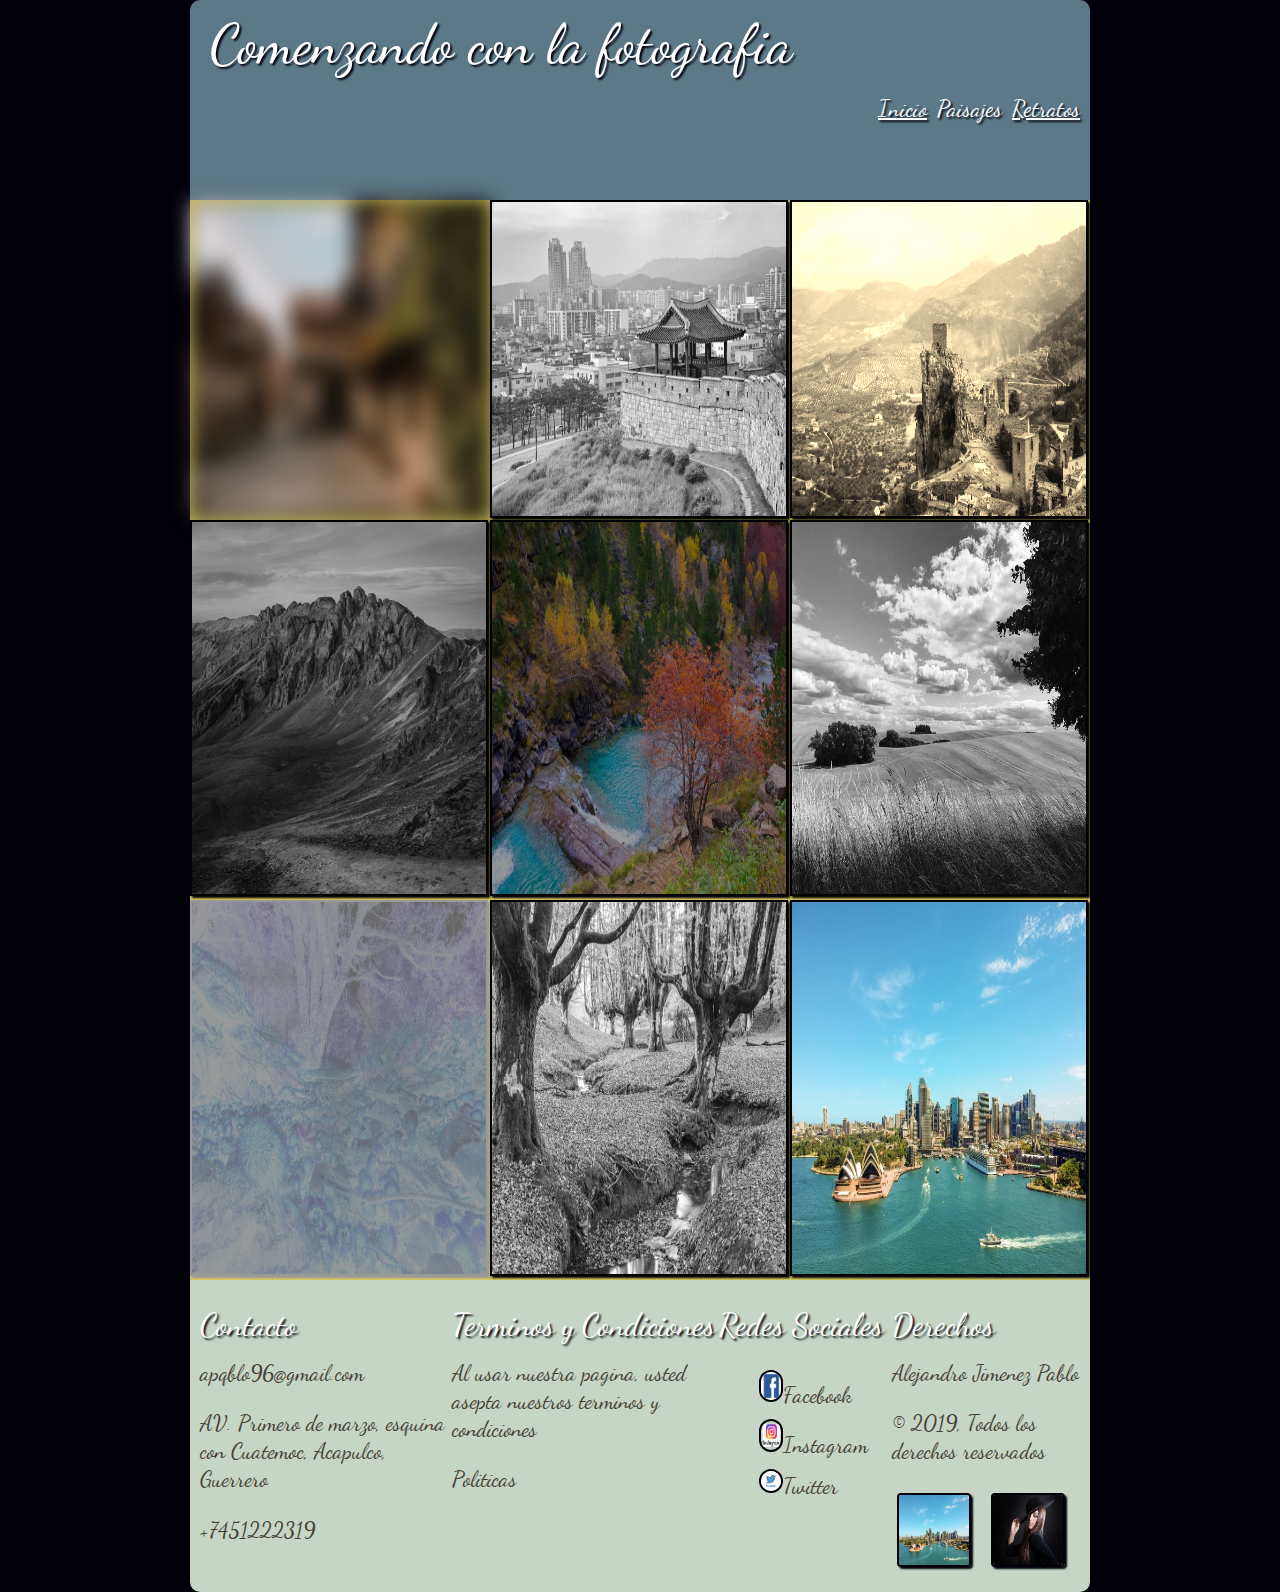
<file: html/Paisajes.html>
<!DOCTYPE html>
<html>
  <head>
    <meta charset="utf-8">
    <meta name="viewport"  content="initial-scale=0, maximum-scale=0" width="device-width=no">
    <title>Paisajes</title>
    <link rel="stylesheet" href="css/esstilo2.css">
  </head>
  <body>
    <header>
      <h1>Comenzando con la fotografia</h1>
      <div class="nav-principal">
        <nav id="menuprincipal">
          <ol>
            <li><a href="../html/Retratos.html">Retratos</a></li>
            <li class="Marcado"><a href="../html/Paisajes.html">Paisajes</a></li>
            <li><a href="../index.html">Inicio</a></li>
          </ol>
        </nav>
      </div>
    </header>
    <div class="contenedor">
      <div class="c1">
        <img src="img/Paisajes/BarcenaMayor.jpg" alt="BarcenaMayor" name="BarcenaMayor">
      </div>
      <div class="c2">
        <img src="img/Paisajes/EnColina.jpg" alt="EnColina" name="EnColina">
      </div>
      <div class="c3">
        <img src="img/Paisajes/Colina.jpg" alt="Colina" name="Colina">
      </div>
      <div class="c4">
        <img src="img/Paisajes/DarmawanUS.jpg" alt="DarmawanUS" name="/DarmawanUS">
      </div>
      <div class="c5">
        <img src="img/Paisajes/Ordesa.jpg" alt="Ordesa" name="Ordesa">
      </div>
      <div class="c6">
        <img src="img/Paisajes/Pradera.jpg" alt="Pradera" name="Pradera">
      </div>
      <div class="c7">
        <img src="img/Paisajes/Paisaje.jpg" alt="Paisaje" name="Paisaje">
      </div>
      <div class="c8">
        <img src="img/Paisajes/Parque.jpg" alt="Parque" name="Parque">
      </div>
      <div class="c9">
        <img src="img/Paisajes/Sidney.jpg" alt="Sidney" name="Sidney">
      </div>
    </div>
    <footer>
      <div id="area-footer">
        <div class="contenedor2">
          <div class="unica">
            <h3>Contacto</h3>
            <p>apqblo96@gmail.com</p>
            <p>AV. Primero de marzo, esquina con Cuatemoc, Acapulco, Guerrero</p>
            <p>+7451222319</p>
          </div>
          <div class="unica">
            <h3>Terminos y Condiciones</h3>
            <p>Al usar nuestra pagina, usted asepta nuestros terminos y condiciones</p>
            <p><a href="#">Politicas</a></p>
          </div>
          <div class="unica">
            <h3>Redes Sociales</h3>
            <ul class="redes-listinline">
              <li class="face"><a href="#"><img src="img/FaceBook.png" alt="logo">Facebook</a></li>
              <li class="instagram"><a href="#"><img src="img/Instagram.svg" alt="logo">Instagram</a></li>
              <li><a href="#"><img src="img/Twitter.png" alt="logo">Twitter</a></li>
            </ul>
          </div>
          <div class="unica">
            <h3>Derechos</h3>
            <p>Alejandro Jimenez Pablo</p>
            <p>&copy; 2019, Todos los derechos reservados</p>
          <div class="area-enlaces">
            <div>
              <a href="#"><img src="img/Sidney.jpg" alt="logo"></a>
            </div>
            <div>
              <a href="#"><img src="img/Natalia05.jpg" alt="logo"></a>
            </div>
          </div>
        </div>
      </div>
    </footer>
    </div>

  </body>
</html>
</file>
<file: html/css/esstilo2.css>
@font-face {
  font-family: "DancingScript-Regular";
  src: url("DancingScript-Regular.ttf");
}
@keyframes slidein{
  0% {margin-top: 150% ;}
  60% {margin-top: -5%;}
  100% {margin-top: 0%;}
}
header{
  animation-name: slidein;
  animation-duration: 4s;
}
body{
  width: 900px;
  font-family: "DancingScript-Regular";
  margin: 0 auto;
  background-color: #02010a;
  color: white !important;
}
h1{
  font-size: 3.5em;
  font-weight: 500;
  margin: 0 0 0 20px;
  padding-top: 10px;
  text-shadow: 2px 2px 2px #02010a !important;
  color: white;
}
header{
  margin: 0;
  width: 100%;
  height: 200px;
  background-color: #5b7989;
  border-radius: 10px 10px 0 0;
}
#menuprincipal li a{
  font-size: 1.45em;
  text-shadow: 2px 2px 2px #02010a;
}
.contenedor {
	margin: 0;
  padding: 0;
  width: 100%;
	display: flex;
	flex-flow: row wrap;
  background-color: #d5c75f;
}
/*Enlaces de manu principal*/
li{display: inline-block; float: right;}
a{color: white; margin-right: 10px;}
.Marcado a{text-decoration: none;}
.c1{
  height:320px;
  width: 300px;
}
.c2{
  height:320px;
  width: 300px;
}
.c3{
  height:320px;
  width: 300px;
}
.c4{
  height:380px;
  width: 300px;
}
.c5{
  height:380px;
  width: 300px;
}
.c6{
  height:380px;
  width: 300px;
}
.c7{
  height:380px;
  width: 300px;
}
.c8{
  height:380px;
  width: 300px;
}
.c9{
  height:380px;
  width: 300px;
}
.c1 img{
  border:  2px solid #02010a;
  margin: 0 auto;
  height: 98%;
  width: 98%;
  padding: 0 auto;
  box-shadow: 2px 2px 2px #02010a;
  filter: blur(10px);
}
.c2 img{
  border:  2px solid #02010a;
  margin: 0 auto;
  height: 98%;
  width: 98%;
  padding: 0 auto;
  box-shadow: 2px 2px 2px #02010a;
  filter: grayscale(100%);
}
.c3 img{
  border:  2px solid #02010a;
  margin: 0 auto;
  height: 98%;
  width: 98%;
  box-shadow: 2px 2px 2px #02010a;
  filter: sepia(90%);
}
.c4 img{
  border:  2px solid #02010a;
  margin: 0 auto;
  height: 98%;
  width: 98%;
  padding: 0 auto;
  box-shadow: 2px 2px 2px #02010a;
  filter: grayscale(100%);
}
.c5 img{
  border:  2px solid #02010a;
  margin: 0 auto;
  height: 98%;
  width: 98%;
  padding: 0 auto;
  box-shadow: 2px 2px 2px #02010a;
  filter: brightness(60%);
}
.c6 img{
  border:  2px solid #02010a;
  margin: 0 auto;
  height: 98%;
  width: 98%;
  padding: 0 auto;
  box-shadow: 2px 2px 2px #02010a;
  filter: grayscale(100%);
}
.c7 img{
  border:  2px solid #02010a;
  margin: 0 auto;
  height: 98%;
  width: 98%;
  padding: 0 auto;
  box-shadow: 2px 2px 2px #02010a;
  filter: invert(60%);
}
.c8 img{
  border:  2px solid #02010a;
  margin: 0 auto;
  height: 98%;
  width: 98%;
  padding: 0 auto;
  box-shadow: 2px 2px 2px #02010a;
  filter: grayscale(100%);
}
.c9 img{
  border:  2px solid #02010a;
  margin: 0 auto;
  height: 98%;
  width: 98%;
  padding: 0 auto;
  box-shadow: 2px 2px 2px #02010a;
  filter: brightness(100%);
}
img:hover{
  box-shadow: 10px 10px 10px #82c3a6;
}
@media all and (min-width: 901px) and (max-width: 2400px){
  #area-footer{
    padding: 10px 10px 15px 10px;
  }
  .contenedor2{
    width: 100%;
    display: flex;
  }
  .unica h3{
    font-weight: 500;
    font-size: 2em;
    margin: 10px 0 15px 0;
    text-shadow: 2px 2px 2px #02010a;
  }
  .unica ul li{
    font-weight: 500;
  }
  .unica a{
    text-decoration: none;
  }
  .contenedor2{
    display: flex;
    flex-direction: row;
  }
  .unica h3{
    font-weight: 500;
    font-size: 2em;
    margin: 15px 0 15px 0;
    text-shadow: 2px 2px 2px #02010a;
  }
  .unica p{
    color: #483e37;
    margin-top: 5px;
    font-weight: 500;
    font-size: 1.4em;
  }
  .unica a{
    color: #483e37;
    text-decoration: none;
  }
  .redes-listinline img{
    border:  2px solid #02010a;
    margin-top: 10px;
    width: 20px;
    border-radius: 25px;
  }
  .redes-listinline li{
    font-size: 1.4em;
    float: left;
  }
  .area-enlaces{
    display: flex;
    justify-content: space-around;
  }
  .area-enlaces img{
    border:  2px solid #02010a;
    width: 70px;
    height: 70px;
    margin: 5px;
    box-shadow: 2px 2px 2px #02010a;
    border-radius: 4px;
  }
}
@media all and (min-width: 601px) and (max-width: 900px){
  body{
    width: 100%;
  }
  h1{
    text-align: center;
  }
  .nav-principal{
    width: 65%;
    height: 20px;
  }
	.c1 {
    margin: 0 5px 0 25px;
		width: 100%;
    height: 700px;
	}
	.c2 {
    margin: 0 5px 0 25px;
		width: 100%;
    height: 700px;
  }
	.c3 {
    margin: 0 5px 0 25px;
		width: 100%;
    height: 700px;
	}
  .c4 {
    margin: 0 5px 0 25px;
		width: 100%;
    height: 700px;
	}
	.c5 {
    margin: 0 5px 0 25px;
		width: 100%;
    height: 700px;
	}
	.c6 {
    margin: 0 5px 0 25px;
		width: 100%;
    height: 700px;
	}
  .c7 {
    margin: 0 5px 0 25px;
		width: 100%;
    height: 700px;
	}
	.c8 {
    margin: 0 5px 0 25px;
		width: 100%;
    height: 700px;
	}
	.c9 {
    margin: 0 5px 0 25px;
		width: 100%;
    height: 700px;
	}
  .contenedor2{
    display: flex;
    flex-direction: column;
  }
  .unica{
    width: 100%;
  }
  .unica h3{
    font-weight: 500;
    font-size: 2em;
    margin: 15px 0 15px 0;
    text-shadow: 2px 2px 2px #02010a;
  }
  .unica p{
    color: #483e37;
    margin-top: 5px;
    font-weight: 500;
    font-size: 1.4em;
  }
  .unica a{
    color: #483e37;
    text-decoration: none;
  }
  .redes-listinline img{
    border:  2px solid #02010a;
    margin-top: 10px;
    width: 20px;
    border-radius: 25px;
  }
  .redes-listinline li{
    font-size: 1.4em;
    float: left;
  }
  .area-enlaces{
    display: flex;
    justify-content: center;
  }
  .area-enlaces img{
    border:  2px solid #02010a;
    width: 70px;
    height: 70px;
    margin: 5px;
    box-shadow: 2px 2px 2px #02010a;
    border-radius: 4px;
  }
}
@media all and (min-width: 561px) and (max-width: 600px){
  body{
    width: 100%;
  }
  h1{
    text-align: center;
  }
  .nav-principal{
    width: 70%;
    height: 20px;
  }
	.c1 {
    margin: 0 5px 0 25px;
		width: 100%;
    height: 600px;
	}
	.c2 {
    margin: 0 5px 0 25px;
		width: 100%;
    height: 600px;
  }
	.c3 {
    margin: 0 5px 0 25px;
		width: 100%;
    height: 600px;
	}
  .c4 {
    margin: 0 5px 0 25px;
		width: 100%;
    height: 600px;
	}
	.c5 {
    margin: 0 5px 0 25px;
		width: 100%;
    height: 600px;
	}
	.c6 {
    margin: 0 5px 0 25px;
		width: 100%;
    height: 600px;
	}
  .c7 {
    margin: 0 5px 0 25px;
		width: 100%;
    height: 600px;
	}
	.c8 {
    margin: 0 5px 0 25px;
		width: 100%;
    height: 600px;
	}
	.c9 {
    margin: 0 5px 0 25px;
		width: 100%;
    height: 600px;
	}
  .contenedor2{
    display: flex;
    flex-direction: column;
  }
  .unica{
   width: 100%;
  }
  .unica h3{
    font-weight: 500;
    font-size: 2em;
    margin: 15px 0 15px 0;
    text-shadow: 2px 2px 2px #02010a;
  }
  .unica p{
    color: #483e37;
    margin-top: 5px;
    font-weight: 500;
    font-size: 1.4em;
  }
  .unica a{
    color: #483e37;
    text-decoration: none;
  }
  .redes-listinline img{
    border:  2px solid #02010a;
    margin-top: 10px;
    width: 20px;
    border-radius: 25px;
  }
  .redes-listinline li{
    font-size: 1.4em;
    float: left;
  }
  .area-enlaces{
    display: flex;
    justify-content: center;
  }
  .area-enlaces img{
    border:  2px solid #02010a;
    width: 70px;
    height: 70px;
    margin: 5px;
    box-shadow: 2px 2px 2px #02010a;
    border-radius: 4px;
  }
}
@media all and (min-width: 400px) and (max-width: 560px){
  body{
    width: 100%;
  }
  h1{
    text-align: center;
  }
  .nav-principal{
    width: 70%;
    height: 20px;
  }
	.c1 {
    margin: 0 5px 0 25px;
		width: 100%;
    height: ;
	}
	.c2 {
    margin: 0 5px 0 25px;
		width: 100%;
    height: ;
  }
	.c3 {
    margin: 0 5px 0 25px;
		width: 100%;
    height: ;
	}
  .c4 {
    margin: 0 5px 0 25px;
		width: 100%;
    height: ;
	}
	.c5 {
    margin: 0 5px 0 25px;
		width: 100%;
    height: ;
	}
	.c6 {
    margin: 0 5px 0 25px;
		width: 100%;
    height: ;
	}
  .c7 {
    margin: 0 5px 0 25px;
		width: 100%;
    height: ;
	}
	.c8 {
    margin: 0 5px 0 25px;
		width: 100%;
    height: ;
	}
	.c9 {
    margin: 0 5px 0 25px;
		width: 100%;
    height: ;
	}
  .contenedor2{
    display: flex;
    flex-direction: column;
  }
  .unica{
  width: 100%;
  }
  .unica h3{
    font-weight: 500;
    font-size: 2em;
    margin: 15px 0 15px 0;
    text-shadow: 2px 2px 2px #02010a;
  }
  .unica p{
    color: #483e37;
    margin-top: 5px;
    font-weight: 500;
    font-size: 1.4em;
  }
  .unica a{
    color: #483e37;
    text-decoration: none;
  }
  .redes-listinline img{
    border:  2px solid #02010a;
    margin-top: 10px;
    width: 20px;
    border-radius: 25px;
  }
  .redes-listinline li{
    font-size: 1.4em;
    float: left;
  }
  .area-enlaces{
    display: flex;
    justify-content: center;
  }
  .area-enlaces img{
    border:  2px solid #02010a;
    width: 70px;
    height: 70px;
    margin: 5px;
    box-shadow: 2px 2px 2px #02010a;
    border-radius: 4px;
  }
}
footer{
  background-color: #C6d5c5;
  border-radius: 0 0 10px 10px;
}
</file>
